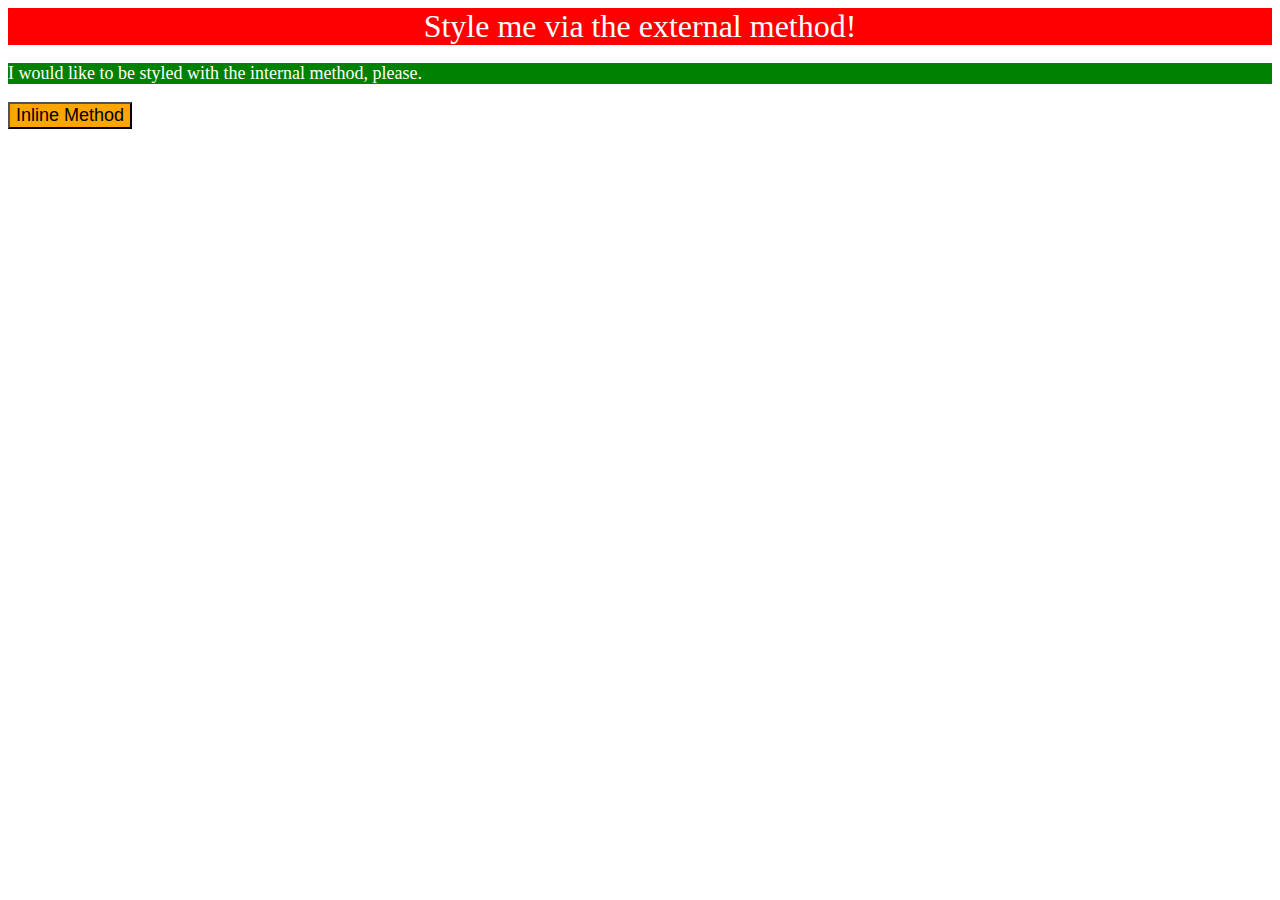
<file: foundations/intro-to-css/01-css-methods/index.html>
<!DOCTYPE html>
<html lang="en">
  <head>
    <meta charset="UTF-8">
    <meta http-equiv="X-UA-Compatible" content="IE=edge">
    <meta name="viewport" content="width=device-width, initial-scale=1.0">
    <title>Methods for Adding CSS</title>
    <link rel="stylesheet" href="style.css">

    <style>
      p {
        background-color: green;
        font-size: 18px;
        color:white;
      }
    </style>
  </head>
  <body>
    <div>Style me via the external method!</div>
    <p>I would like to be styled with the internal method, please.</p>
    <button style="background-color: orange; font-size: 18px;">Inline Method</button>
  </body>
</html>
</file>
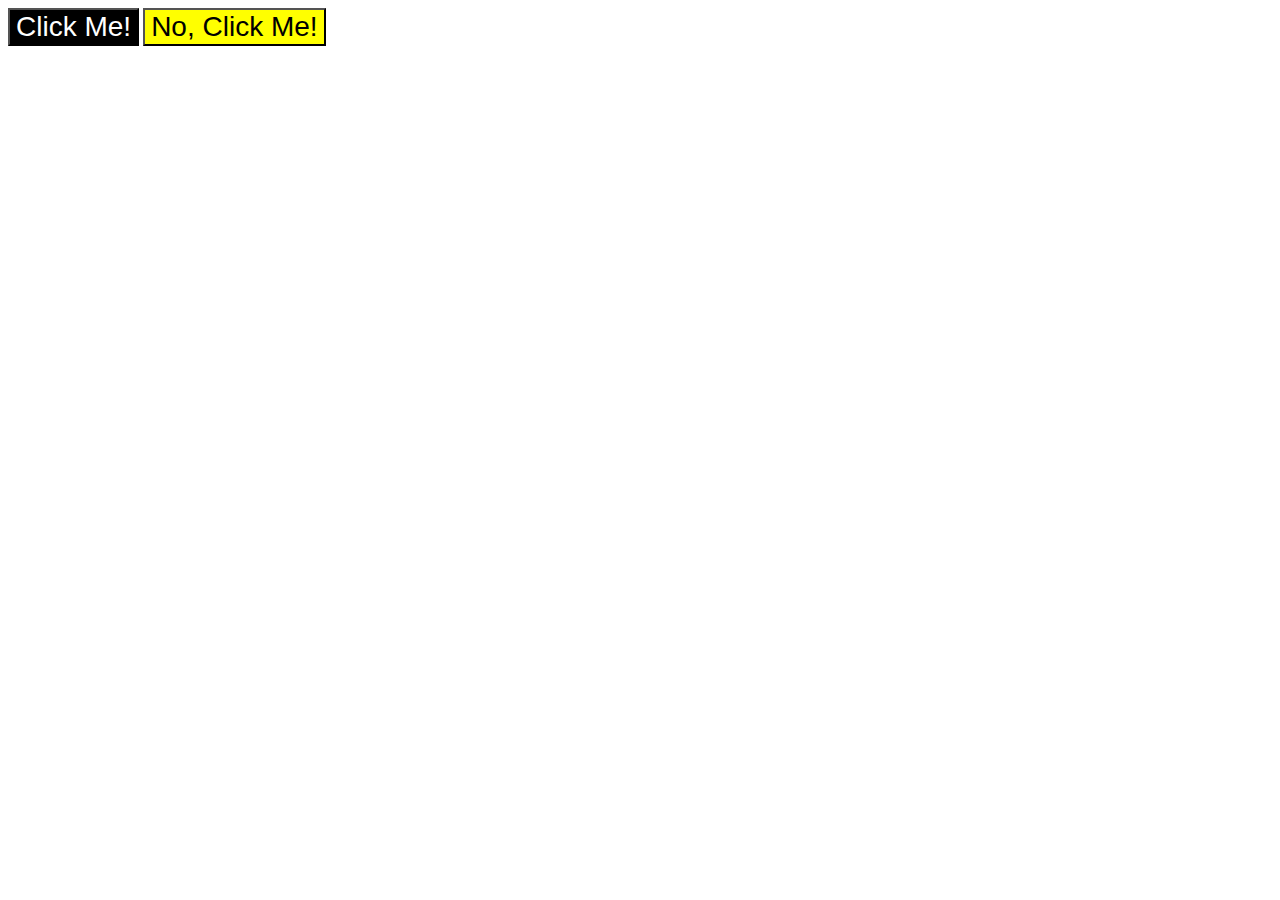
<file: foundations/intro-to-css/03-grouping-selectors/index.html>
<!DOCTYPE html>
<html lang="en">
  <head>
    <meta charset="UTF-8">
    <meta http-equiv="X-UA-Compatible" content="IE=edge">
    <meta name="viewport" content="width=device-width, initial-scale=1.0">
    <title>Grouping Selectors</title>
    <link rel="stylesheet" href="style.css">
  </head>
  <body>
    <button class="first">Click Me!</button>
    <button class="second">No, Click Me!</button>
  </body>
</html>
</file>
<file: foundations/intro-to-css/01-css-methods/style.css>
div {
    background-color: red;
    font-size:32px;
    text-align: center;
    color:white;
}
</file>
<file: foundations/intro-to-css/03-grouping-selectors/style.css>
.first, .second {
    font-size:28px;
    font-family: 'Helvetica', 'Times New Roman', sans-serif;
}

.first {
    background-color:black;
    color:white;
}

.second {
    background-color: yellow;
}
</file>
